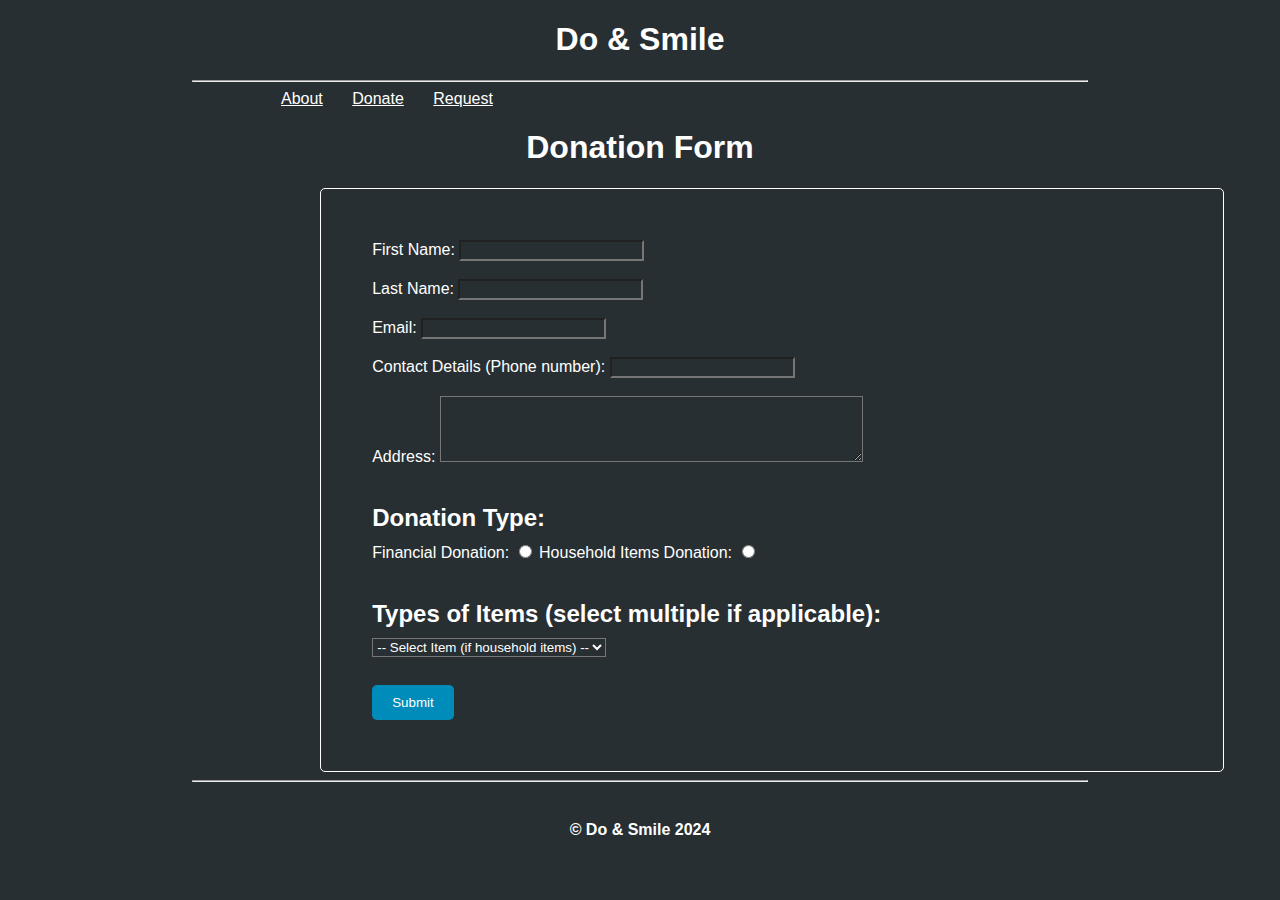
<file: donate.html>
<!DOCTYPE html>
<html lang="en">

<head>
    <meta charset="UTF-8">
    <meta name="viewport" content="width=device-width, initial-scale=1.0">
    <title>Donation form</title>
    <link rel="stylesheet" href="style.css">
</head>

<body>
    <h1 id="heading">Do & Smile</h1>
    <hr>
    <nav>
        <span><a href="index.html" target="_blank">About</a></span>
        <span><a href="donate.html" target="_blank">Donate</a></span>
        <span><a href="request.html" target="_blank">Request</a></span>
    </nav>
    <h1 style="text-align: center;">Donation Form</h1>
    <form action="index.html">
        <label for="firstName">First Name:</label>
        <input type="text" id="firstName" name="firstName" required><br><br>

        <label for="lastName">Last Name:</label>
        <input type="text" id="lastName" name="lastName" required><br><br>

        <label for="email">Email:</label>
        <input type="email" id="email" name="email" required><br><br>

        <label for="contactDetails">Contact Details (Phone number):</label>
        <input type="tel" id="contactDetails" name="contactDetails" required><br><br>

        <label for="address">Address:</label>
        <textarea id="address" name="address" rows="4" cols="50" required></textarea><br><br>

        <h2>Donation Type:</h2>

        <label for="financialDonation">Financial Donation:</label>
        <input type="radio" id="financialDonation" name="donationType" value="financial">
        <label for="householdDonation">Household Items Donation:</label>
        <input type="radio" id="householdDonation" name="donationType" value="household">
        <br><br>

        <h2>Types of Items (select multiple if applicable):</h2>
        <select id="itemType" name="itemType">
            <option value="">-- Select Item (if household items) --</option>
            <option value="toys">Toys</option>
            <option value="books">Books</option>
            <option value="clothes">Clothes</option>
            <option value="furniture">Furniture</option>
        </select><br><br>
        <button type="submit">Submit</button>
    </form>
    <hr>
    <footer>
        <h4>&copy; Do & Smile 2024</h4>
    </footer>

</body>

</html>
</file>
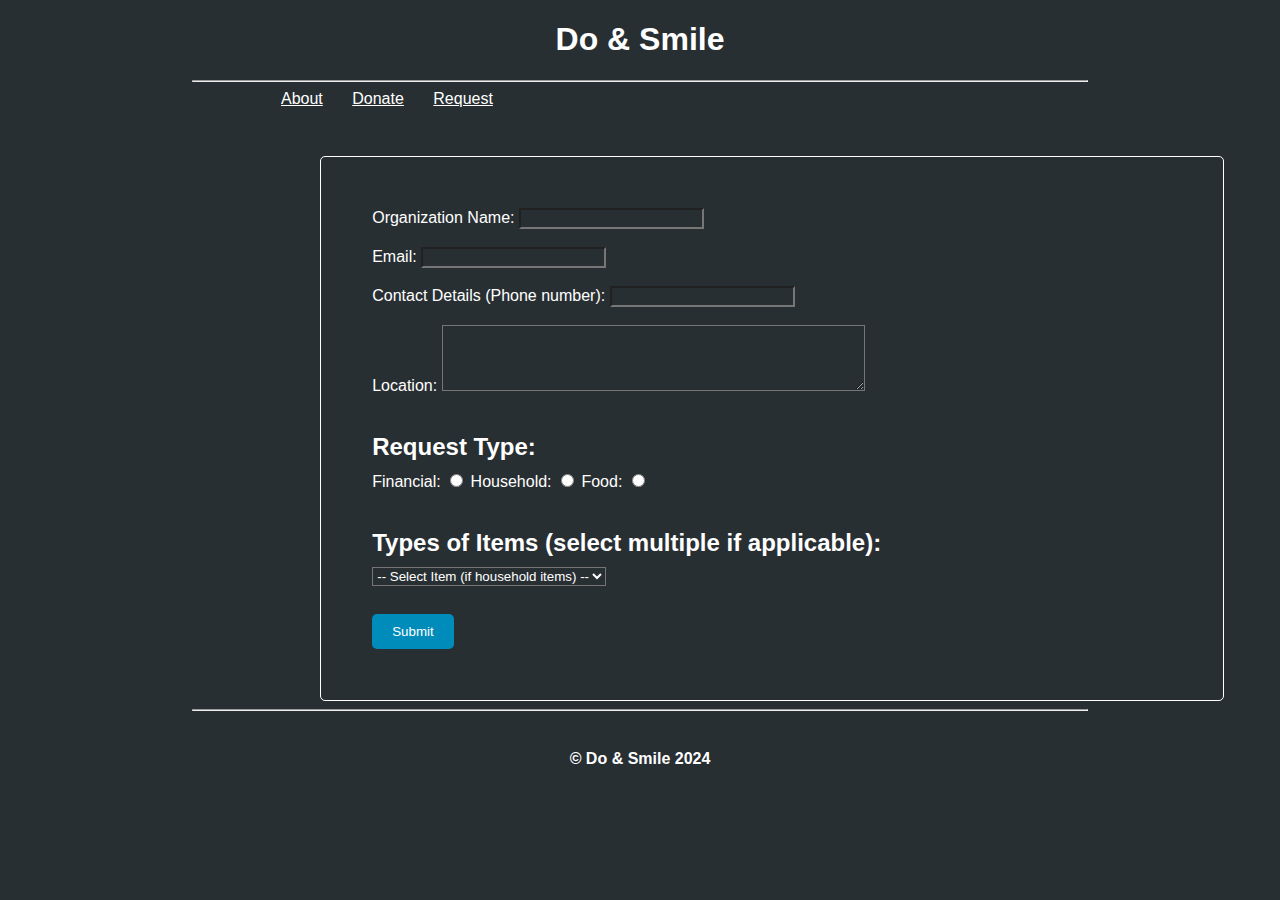
<file: request.html>
<!DOCTYPE html>
<html lang="en">

<head>
    <meta charset="UTF-8">
    <meta name="viewport" content="width=device-width, initial-scale=1.0">
    <title>Request form</title>
    <link rel="stylesheet" href="style.css">
</head>

<body>
    <h1 id="heading">Do & Smile</h1>
    <hr>
    <nav>
        <span><a href="index.html" target="_blank">About</a></span>
        <span><a href="donate.html" target="_blank">Donate</a></span>
        <span><a href="request.html" target="_blank">Request</a></span>
    </nav>
    <form action="index.html" style="margin-top: 3rem;">
        <label for="Name">Organization Name:</label>
        <input type="text" id="Name" name="firstName" required><br><br>

        <label for="email">Email:</label>
        <input type="email" id="email" name="email" required><br><br>

        <label for="contactDetails">Contact Details (Phone number):</label>
        <input type="tel" id="contactDetails" name="contactDetails" required><br><br>

        <label for="add">Location:</label>
        <textarea id="address" name="add" rows="4" cols="50" required></textarea><br><br>

        <h2>Request Type:</h2>

        <label for="financialDonation">Financial:</label>
        <input type="radio" id="financial" name="donationType" value="financial">
        <label for="householdDonation">Household:</label>
        <input type="radio" id="householdDonation" name="donationType" value="household">
        <label for="householdDonation">Food:</label>
        <input type="radio" id="householdDonation" name="donationType" value="household">
        <br><br>

        <h2>Types of Items (select multiple if applicable):</h2>
        <select id="itemType" name="itemType">
            <option value="">-- Select Item (if household items) --</option>
            <option value="toys">Toys</option>
            <option value="books">Books</option>
            <option value="clothes">Clothes</option>
            <option value="furniture">Furniture</option>
        </select><br><br>
        <button type="submit">Submit</button>
    </form>
    <hr>
    <footer>
        <h4>&copy; Do & Smile 2024</h4>
    </footer>

</body>

</html>
</file>
<file: style.css>
body {
    font-family: sans-serif;
    margin: 0;
    padding: 0;
}

* {
    background-color: #282f33;
    color: white;
}

#heading {
    text-align: center;
}

hr {
    margin-inline-start: 15%;
    margin-inline-end: 15%;
}

header {
    background-color: #f0f0f0;
    padding: 20px;
}

h1 {
    font-size: 2em;
}

nav {
    margin-left: 20%;
    text-decoration: none;
}

nav a {
    margin-left: 25px;
}

main {
    padding-left: 25%;
}

main div {
    display: flex;
}

main span h1 {
    width: 10rem;
    background-color: #fff;
    color: rgb(239, 186, 54);
    border-radius: 5px;
    padding: 3rem;
}

main div h3 {
    width: 25rem;
    background-color: rgb(255, 255, 255);
    color: black;
    margin-left: 2%;
    padding: 7%;
    border-radius: 5px;
}

h2 {
    font-size: 1.5em;
    margin-bottom: 10px;
}

form {
    color: #fff;
    width: 50rem;
    margin-left: 25%;
    padding: 4%;
    border: 1px solid #fff;
    border-radius: 5px;
}

.donation-forms label {
    display: block;
    margin-bottom: 5px;
}

.donation-forms input[type="text"],
.donation-forms input[type="number"] {
    width: 100%;
    padding: 5px;
    border: 1px solid #ccc;
    border-radius: 3px;
}

button {
    background-color: #008cba;
    color: #fff;
    padding: 10px 20px;
    border: none;
    border-radius: 5px;
    cursor: pointer;
    margin-top: 10px;
}

section div div {
    margin: 1%;
    padding: 0.7rem;
    background-color: whitesmoke;
    font-size: 2rem;
    border-radius: 5%;
}

section div div h2,
p {
    background-color: white;
    color: black;
}

footer {
    text-align: center;
    padding: 10px;
}
</file>
